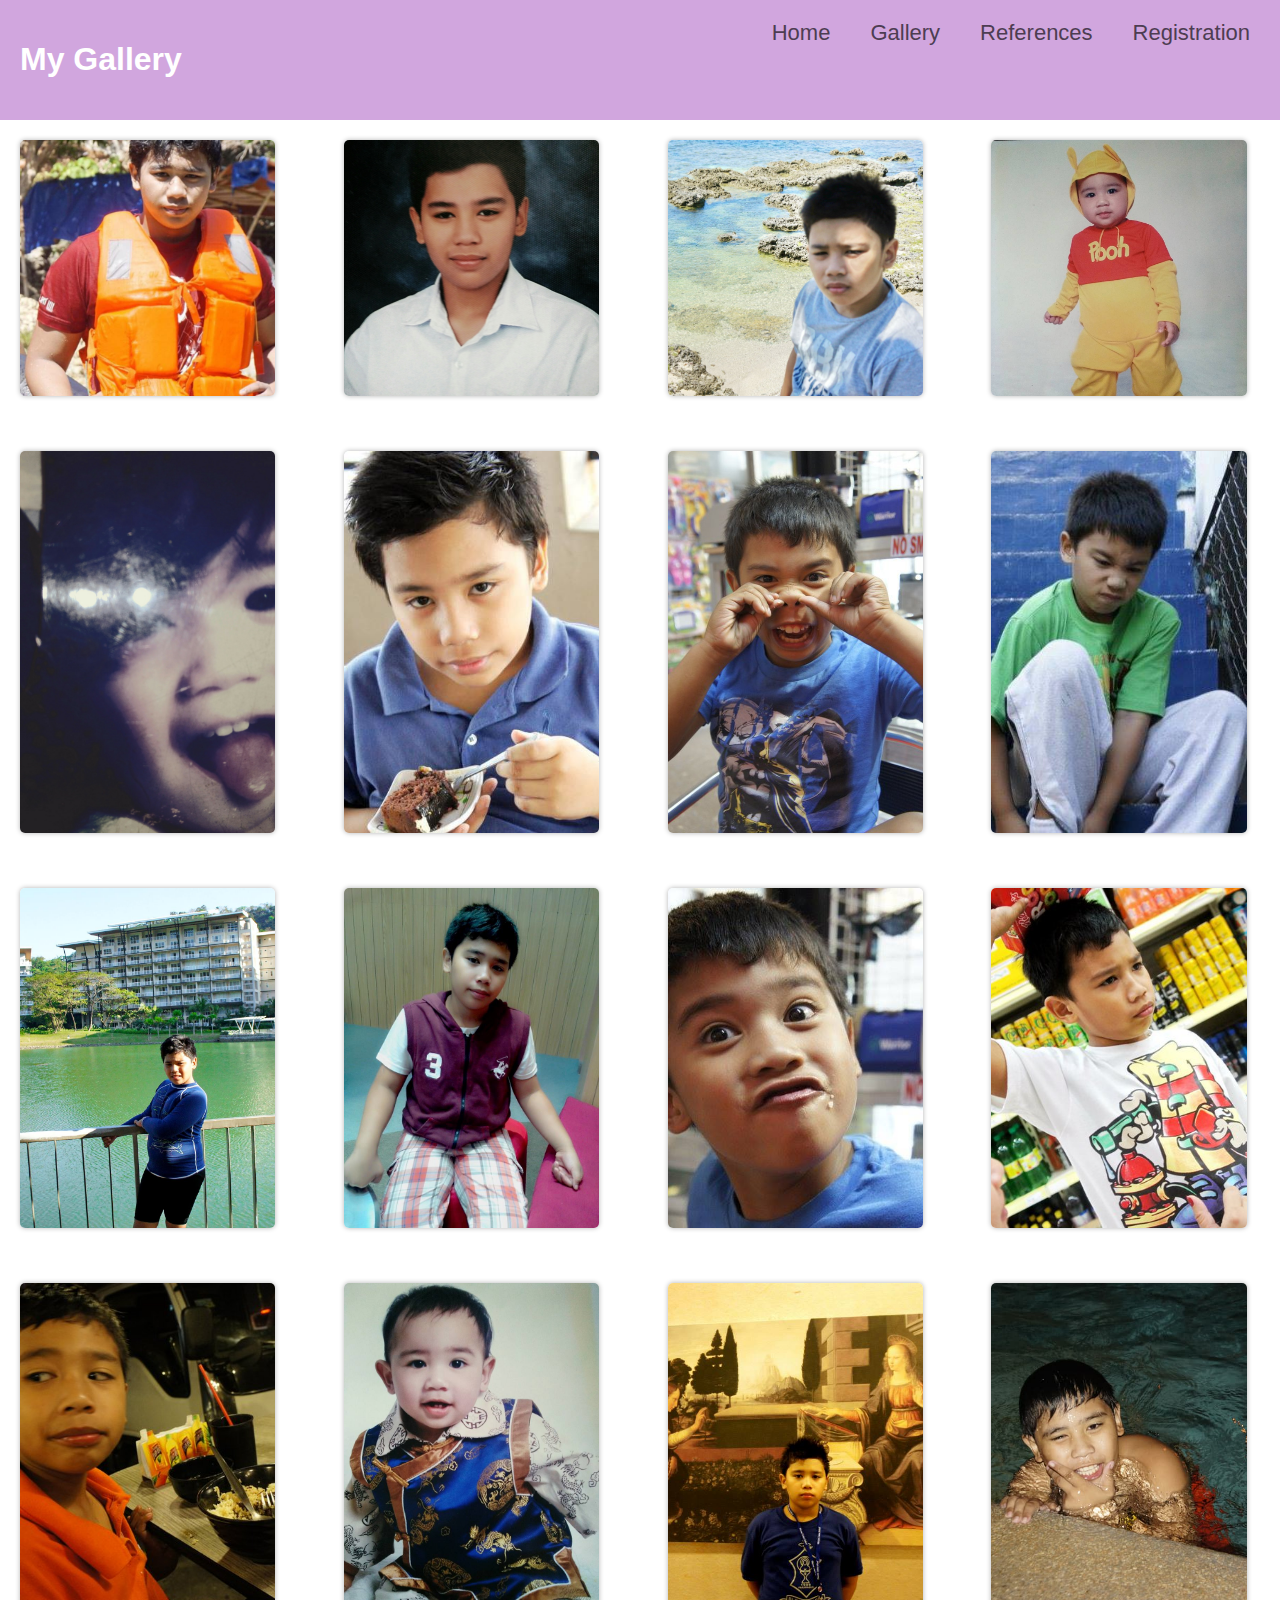
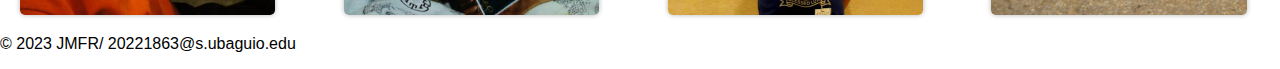
<file: page/gallery.html>
<!DOCTYPE html>
<html>
  <head>
    <meta charset="UTF-8">
    <title>My Gallery</title>
    <link rel="stylesheet" type="text/css" href="../style/styles1.css">
  </head>
  <body>
    <header>
      <h1 class="logo">My Gallery</h1>
      <nav>
        <ul>
          <li><a href="../index.html">Home</a></li>
          <li><a href="../page/gallery.html">Gallery</a></li>
          <li><a href="../page/references.html">References</a></li>
          <li><a href="../page/registration.html">Registration</a></li>
        </ul>
      </nav>
    </header>
    <main>
      <section id="gallery">
	  
        <div class="image-container">
          <img src="../src/salbabidapogi.jpg" alt="Picture 1">
          <img src="../src/superpogi.jpg" alt="Picture 2">
          <img src="../src/pogi.jpg" alt="Picture 3">
          <img src="../src/maspogi.jpg" alt="Picture 4">
          <img src="../src/akopogi.jpg" alt="Picture 5">
          <img src="../src/cutiepogi.jpg" alt="Picture 6">
          <img src="../src/dugyotpogi.jpg" alt="Picture 7">
          <img src="../src/grade1pogi.jpg" alt="Picture 8">
          <img src="../src/matabangpogi.jpg" alt="Picture 9">
          <img src="../src/sinepogi.jpg" alt="Picture 10">
          <img src="../src/pogii.jpg" alt="Picture 11">
          <img src="../src/tampopogi.jpg" alt="Picture 12">
          <img src="../src/tinginmojanpogi.jpg" alt="Picture 13">
          <img src="../src/pogiko.jpg" alt="Picture 14">
          <img src="../src/schoolboypogi.jpg" alt="Picture 15">
          <img src="../src/swimmingpogi.jpg" alt="Picture 16">

        </div>
      </section>
    </main>  
    <footer>
      <p>&copy; 2023 JMFR/ 20221863@s.ubaguio.edu</p>
    </footer>
  </body>
</html>
</file>
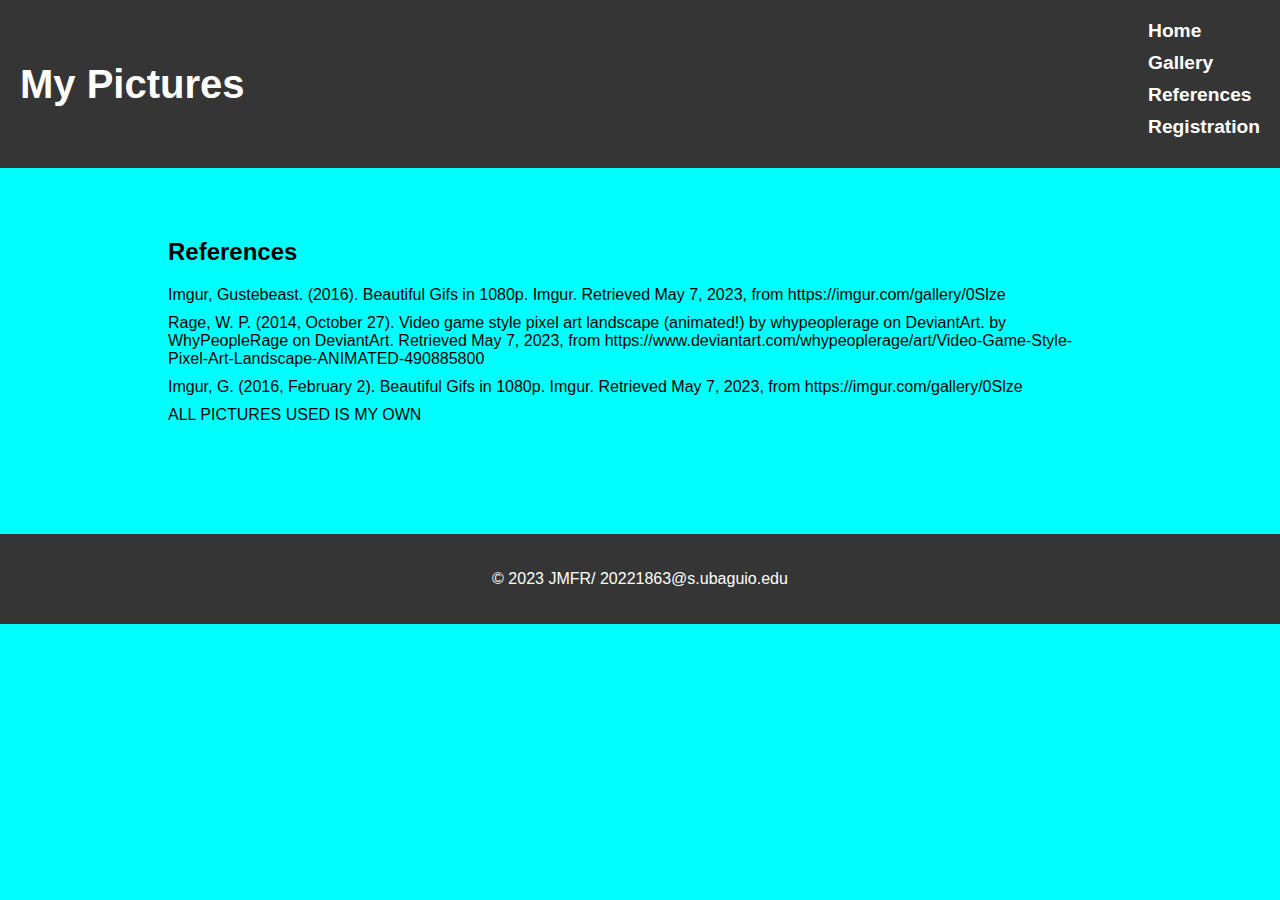
<file: page/references.html>
<!DOCTYPE html>
<html>
  <head>
    <meta charset="UTF-8">
    <title>References</title>
    <link rel="stylesheet" type="text/css" href="../style/styles2.css">
  </head>
  <body>
    <header>
      <h1 class="logo">My Pictures</h1>
      <nav>
        <ul>
          <li><a href="../index.html">Home</a></li>
          <li><a href="../page/gallery.html">Gallery</a></li>
          <li><a href="../page/references.html">References</a></li>
          <li><a href="../page/registration.html">Registration</a></li>
        </ul>
      </nav>
    </header> 
    <main>
      <section id="references">
        <h2>References</h2>
        <ul>
          <li><a href="https://imgur.com/gallery/0Slze">Imgur, Gustebeast. (2016). Beautiful Gifs in 1080p. Imgur. Retrieved May 7, 2023, from https://imgur.com/gallery/0Slze</a></li>
		  
		  
          <li><a href="https://www.deviantart.com/whypeoplerage/art/Video-Game-Style-Pixel-Art-Landscape-ANIMATED-490885800/">Rage, W. P. (2014, October 27). Video game style pixel art landscape (animated!) by whypeoplerage on DeviantArt. by WhyPeopleRage on DeviantArt. Retrieved May 7, 2023, from https://www.deviantart.com/whypeoplerage/art/Video-Game-Style-Pixel-Art-Landscape-ANIMATED-490885800 </a></li>
		  
		  
          <li><a href="https://imgur.com/gallery/0Slze">Imgur, G. (2016, February 2). Beautiful Gifs in 1080p. Imgur. Retrieved May 7, 2023, from https://imgur.com/gallery/0Slze </a></li>
		  
		  
          <li><a href="">ALL PICTURES USED IS MY OWN </a></li>
        </ul>
      </section>
    </main>
    <footer>
      <p>&copy; 2023 JMFR/ 20221863@s.ubaguio.edu</p>
    </footer>
  </body>
</html>
</file>
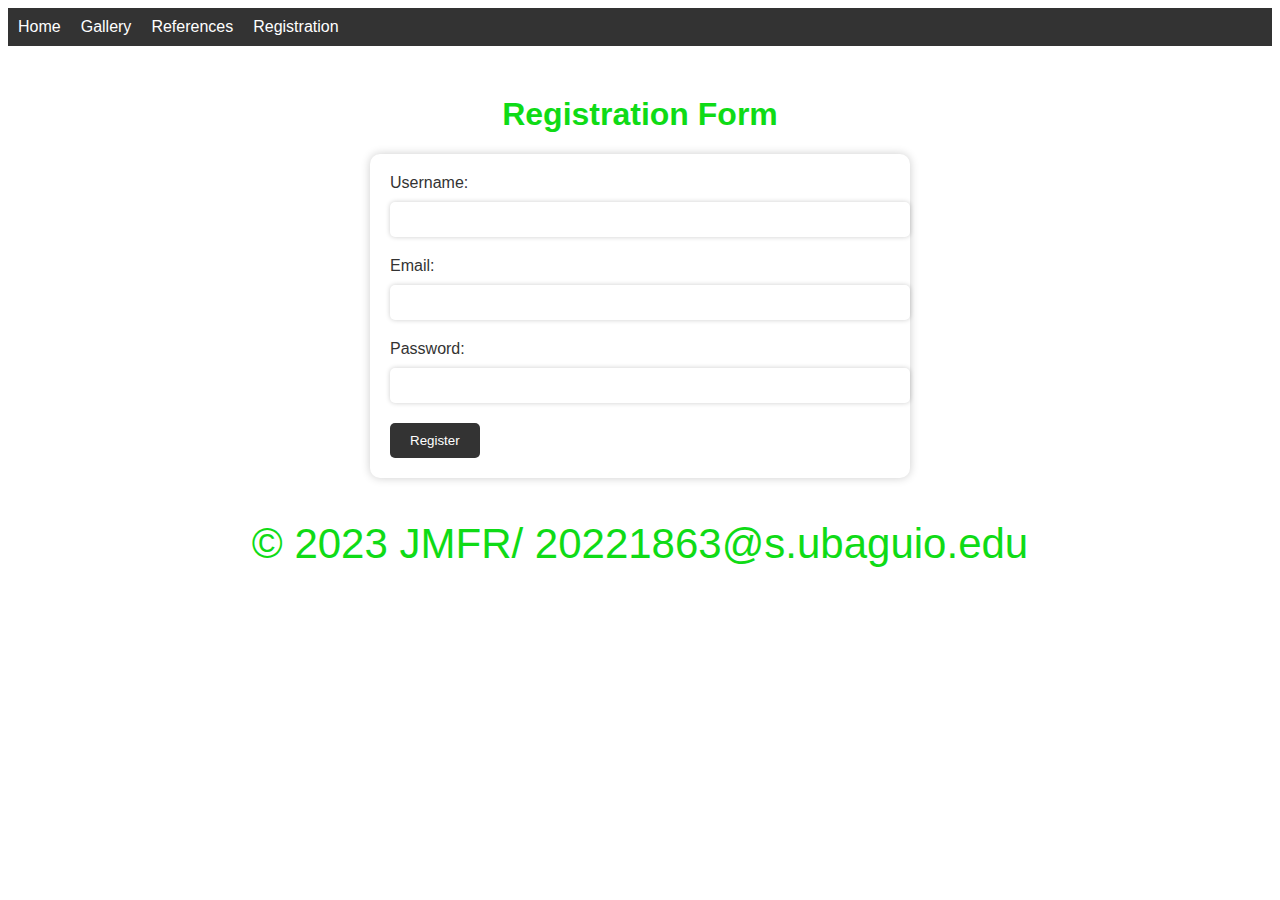
<file: page/registration.html>
<!DOCTYPE html>
<html>
  <head>
    <title>Registration</title>
    <link rel="stylesheet" href="../style/styles3.css">
  </head>
  <body>
    <nav>
      <ul>
        <li><a href="../index.html">Home</a></li>
        <li><a href="../page/gallery.html">Gallery</a></li>
        <li><a href="../page/references.html">References</a></li>
        <li><a href="../page/registration.html">Registration</a></li>
      </ul>
    </nav>
    <h1>Registration Form</h1>
    <form>
      <label for="username">Username:</label>
      <input type="text" id="username" name="username" required>
      
      <label for="email">Email:</label>
      <input type="email" id="email" name="email" required>
      
      <label for="password">Password:</label>
      <input type="password" id="password" name="password" required>
      
      <button type="submit">Register</button>
    </form>
  </body>
  <footer id="paa">
      <p>&copy; 2023 JMFR/ 20221863@s.ubaguio.edu</p>
  </footer>
</html>
</file>
<file: style/styles1.css>
body {
	margin: 0;
	padding: 0;
	font-family: Arial, sans-serif;
	background-color: #f5f5f5;
	background: url("https://images-wixmp-ed30a86b8c4ca887773594c2.wixmp.com/f/64c9ea21-82be-48a3-a6f5-6d1786a3fc7e/d849dwo-0cdfe0ca-4bbe-43d5-b8d4-6c58db906e1e.gif?token=eyJ0eXAiOiJKV1QiLCJhbGciOiJIUzI1NiJ9.[base64].n3jDMgOwazieu5EgWAGyGW4kZSx12Xqbs3BMHPLp6o4");
}

header {
	background-color: #d1a6de;
	color: white;
	padding: 20px;
	display: flex;
	justify-content: space-between;
}

nav ul {
	display: flex;
	list-style: none;
	margin: 0;
	padding: 0;
}

.image-container {
	display: grid;
	grid-template-columns: repeat(4, 1fr);
	grid-gap: 55px;
}
nav li {
	margin-left: 20px;
}

nav a {
	color: #4d3d52;
	text-decoration: none;
	font-size: 22px;
	padding: 10px;
	transition: background-color 0.3s ease;
}

nav a:hover {
	background-color: gray;
}

main {
	margin: 20px;
}
img {
	width: 95%;
	height: 100%;
	object-fit: cover;
	border-radius: 5px;
	box-shadow: 0 0 5px rgba(0, 0, 0, 0.3);
	transition: transform 0.3s ease;
}

img:hover {
  transform: scale(1.8);
}
</file>
<file: style/styles2.css>
body {
	margin: 0;
	font-family: Arial, sans-serif;
	background-color: cyan;
}

header {
	background-color: #353535;
	color: #fff;
	padding: 20px;
	display: flex;
	justify-content: space-between;
	align-items: center;
	position: sticky;
	top: 0;
	z-index: 999;
}

.logo {
	font-size: 2.5rem;
	font-weight: bold;
}

main {
	padding: 50px;
	display: flex;
	flex-wrap: wrap;
	justify-content: center;
}

section {
	width: 80%;
	max-width: 1000px;
}

h2nav ul {
	list-style: none;
	margin: 0;
	padding: 0;
	display: flex;
}

nav ul li {
	margin-left: 20px;
}

nav ul li a {
	text-decoration: none;
	color: #fff;
	font-size: 1.2rem;
	font-weight: bold;
	transition: color 0.3s ease;
}
li {
	margin-bottom: 10px;
}

a {
	text-decoration: none;
	color: #000;
	transition: color 0.3s ease;
}

a:hover {
	color: yellow;
}

footer {
	background-color: #353535;
	color: #fff;
	padding: 20px;
	display: flex;
	justify-content: center;
	align-items: center;
	margin-top: 50px;
}

nav ul li a:hover {
	color: #FBC02D;
} {
	font-size: 2.5rem;
	margin-bottom: 20px;
}

ul {
	list-style: none;
	margin: 0;
	padding: 0;
}
</file>
<file: style/styles3.css>
body {
  font-family: Arial, sans-serif;
  background-color: cyan;
  color: #333;
  background: url("https://i.imgur.com/NCULLnm.gif");
  background-repeat: no-repeat;
  background-size: cover;
}

nav {
  background-color: #333;
  color: #fff;
  padding: 10px;
}

nav ul {
  list-style-type: none;
  margin: 0;
  padding: 0;
  display: flex;
}

nav ul li {
  margin-right: 20px;
}

nav ul li a {
  color: #fff;
  text-decoration: none;
}

h1 {
  text-align: center;
  margin-top: 50px;
  color:#0fdb16;
}

form {
  max-width: 500px;
  margin: 0 auto;
  background-color: #fff;
  padding: 20px;
  border-radius: 10px;
  box-shadow: 0px 0px 10px 0px rgba(0,0,0,0.2);
}

label {
  display: block;
  margin-bottom: 10px;
}

input[type=text],
input[type=email],
input[type=password] {
  width: 100%;
  padding: 10px;
  margin-bottom: 20px;
  border: none;
  border-radius: 5px;
  box-shadow: 0px 0px 5px 0px rgba(0,0,0,0.2);
}

button[type=submit] {
  background-color: #333;
  color: #fff;
  padding: 10px 20px;
  border: none;
  border-radius: 5px;
  cursor: pointer;
  transition: background-color 0.3s ease;
}

button[type=submit]:hover {
  background-color: #555;
}

#paa p {
	font-size: 42px;
	color: #0fdb16;
	text-align: center;
}
</file>
